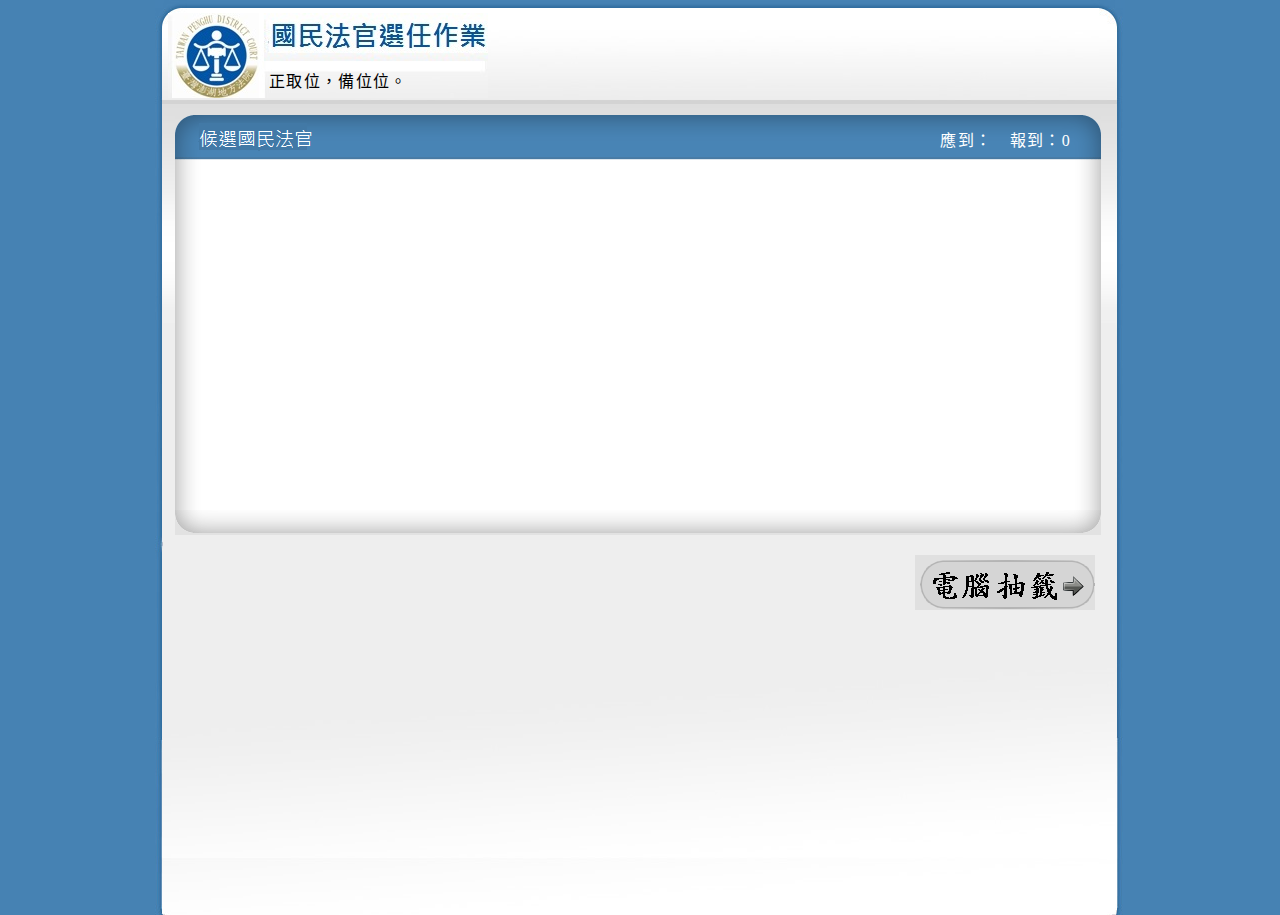
<file: index.htm>
﻿<!DOCTYPE html>
<html lang="zh-TW">
  <head>
    <meta charset="utf-8" />
    <title>國民法官選任作業</title>
    <script type="text/javascript" src="jQuery1.11.1.js"></script>
    <link href="css/reset.css" rel="stylesheet" type="text/css" />
    <link href="css/index.css" rel="stylesheet" type="text/css" />
    <script type="text/javascript">
      function MM_swapImgRestore() {
        //v3.0
        var i,
          x,
          a = document.MM_sr;
        for (i = 0; a && i < a.length && (x = a[i]) && x.oSrc; i++)
          x.src = x.oSrc;
      }
      function MM_preloadImages() {
        //v3.0
        var d = document;
        if (d.images) {
          if (!d.MM_p) d.MM_p = new Array();
          var i,
            j = d.MM_p.length,
            a = MM_preloadImages.arguments;
          for (i = 0; i < a.length; i++)
            if (a[i].indexOf("#") != 0) {
              d.MM_p[j] = new Image();
              d.MM_p[j++].src = a[i];
            }
        }
      }
      function MM_findObj(n, d) {
        //v4.01
        var p, i, x;
        if (!d) d = document;
        if ((p = n.indexOf("?")) > 0 && parent.frames.length) {
          d = parent.frames[n.substring(p + 1)].document;
          n = n.substring(0, p);
        }
        if (!(x = d[n]) && d.all) x = d.all[n];
        for (i = 0; !x && i < d.forms.length; i++) x = d.forms[i][n];
        for (i = 0; !x && d.layers && i < d.layers.length; i++)
          x = MM_findObj(n, d.layers[i].document);
        if (!x && d.getElementById) x = d.getElementById(n);
        return x;
      }
      function MM_swapImage() {
        //v3.0
        var i,
          j = 0,
          x,
          a = MM_swapImage.arguments;
        document.MM_sr = new Array();
        for (i = 0; i < a.length - 2; i += 3)
          if ((x = MM_findObj(a[i])) != null) {
            document.MM_sr[j++] = x;
            if (!x.oSrc) x.oSrc = x.src;
            x.src = a[i + 2];
          }
      }
    </script>
  </head>
  <body onload="getCookies()">
    <div id="main">
      <div id="header">
        <div class="logo">國民法官選任作業</div>
        <div class="total-people">
          正取<span id="select1"></span>位，備位<span id="select2"></span
          >位<span id="shadow1"></span><span id="shadow2"></span>。
        </div>
      </div>
      <div id="Container">
        <!--候選國民法官-->
        <div id="Area1">
          <div class="count">
            應到：<span id="field"></span>　報到：<span id="arrived"></span>
          </div>
          <ul id="UL1"></ul>
        </div>
        <div class="btn" id="stage">
          <a
            href="result.htm"
            onclick="return checkTrans()"
            onmouseout="MM_swapImgRestore()"
            onmouseover="MM_swapImage('Image21','','images/btn_next2.png',1)"
          >
            <img
              src="images/btn_next1.png"
              alt="電腦抽籤"
              name="Image21"
              width="180"
              height="55"
              border="0"
              id="Image21"
            />
          </a>
        </div>
      </div>
    </div>
    <div id="clear"></div>
  </body>
</html>
<script type="text/javascript">
  var N, arr, s, li, index, num, name;
  var InterrogaNum; //抽選個別訊問人數
  var QualifyNum, WaitingNum; //正取及備位人數
  var Shadow1Num, Shadow2Num; //第一影子團及第二影子團人數
  var SelectNm; //選任身分
  var field = 0; //應報到人數
  var arriveNum = 0; //已報到人數
  var pickNum = 0; //抽選人數
  var width = 0; //AREA1球寬度
  var size = 200; //AREA1字大小
  var ckCnt = []; //W白B藍K黑

  document.oncontextmenu = function () {
    return false;
  };
  //跑出所需人數
  function getCookies() {
    arr = document.cookie.match(
      new RegExp("(^| )" + "select0" + "=([^;]*)(;|$)")
    ); //抽選個別訊問人數
    if (arr != null) {
      InterrogaNum = arr[2];
    }

    arr = document.cookie.match(
      new RegExp("(^| )" + "select1" + "=([^;]*)(;|$)")
    ); //正取人數
    if (arr != null) {
      QualifyNum = arr[2];
      document.getElementById("select1").innerHTML = QualifyNum;
    }

    arr = document.cookie.match(
      new RegExp("(^| )" + "select2" + "=([^;]*)(;|$)")
    ); //備位人數
    if (arr != null) {
      WaitingNum = arr[2];
      document.getElementById("select2").innerHTML = WaitingNum;
    }

    arr = document.cookie.match(
      new RegExp("(^| )" + "shadow1" + "=([^;]*)(;|$)")
    ); //第一影子團人數
    if (arr != null) {
      Shadow1Num = parseInt(arr[2]);
      if (Shadow1Num > 0) {
        document.getElementById("shadow1").innerHTML =
          "，影子團成員" + Shadow1Num + "位";
      }
    }

    arr = document.cookie.match(
      new RegExp("(^| )" + "shadow2" + "=([^;]*)(;|$)")
    ); //第二影子團人數
    if (arr != null) {
      Shadow2Num = parseInt(arr[2]);
      if (Shadow2Num > 0) {
        document.getElementById("shadow1").innerHTML =
          "，第一影子團" + Shadow1Num + "位";
        document.getElementById("shadow2").innerHTML =
          "，第二影子團" + Shadow2Num + "位";
      }
    }

    arr = document.cookie.match(
      new RegExp("(^| )" + "field" + "=([^;]*)(;|$)")
    ); //應到人數
    if (arr != null) {
      field = arr[2];
      if (field < 10) field = "0" + field;
      document.getElementById("field").innerHTML = field;
    }

    var arrived = "";
    arr = document.cookie.match(new RegExp("(^| )" + "B" + "=([^;]*)(;|$)")); //報到人數
    if (arr != null) {
      arrived = arr[2];
    }
    var arrSelect = arrived.split(",");

    document.getElementById("arrived").innerHTML = "00";
    //設定報到球寬度及字大小
    if (0 < field && field < 24) {
      width = 102;
      size = 250;
    } else if (25 < field && field < 31) {
      width = 89;
      size = 250;
    } else if (30 < field && field < 41) {
      width = 82;
      size = 250;
    } else if (40 < field && field < 61) width = 68;
    else {
      size = 200;
      width = 63;
    }

    /* 記住選過的號碼   */
    for (var i = 0; i < field; i++) {
      s = document.getElementById("UL1");
      li = document.createElement("li");
      s.appendChild(li);
      j = i + 1;
      if ($.inArray(i.toString(), arrSelect) == -1) {
        ckCnt[i] = "W";
        li.innerHTML =
          "<div class='white'>" +
          j +
          "</div><img src='images/balls/white.png' width='" +
          width +
          "'/>";
      } else {
        ckCnt[i] = "B";
        arriveNum++;
        li.innerHTML =
          "<div class='blue'>" +
          j +
          "</div><img src='images/balls/blue.png' width='" +
          width +
          "'/>";
      }
      li.id = i;
    }

    /* 不記住選過的號碼   */
    /*
  for (var i = 0; i < field; i++) {
            s = document.getElementById('UL1');
            li = document.createElement("li");
            ckCnt[i] = "W";
            s.appendChild(li);
            j = i + 1;
            li.innerHTML = "<div class='white'>" + j + "</div><img src='images/balls/white.png' width='" + width + "'/>";
            li.id = i;
        }
  */

    document.getElementById("arrived").innerHTML = arriveNum;
    $("#Area1 ul li div").css("font-size", size + "%");
    $("#Area1 ul li div").css("width", width + "px");
    $("#Area1 ul li div").css("height", width + "px");
    $("#Area1 ul li div").css("line-height", width + "px");
    AllNum = QualifyNum + parseInt(WaitingNum);
  }
  //報到階段
  $("#Area1").delegate("li", "click", function () {
    N = $(this).attr("id");
    index = parseInt(N) + 1;
    if (ckCnt[N] == "B") {
      $("#" + N).html(
        "<div class='white'>" +
          index +
          "</div><img src='images/balls/white.png' width='" +
          width +
          "'/>"
      );
      arriveNum--;
      document.getElementById("arrived").innerHTML = arriveNum;
      ckCnt[N] = "W";
    } else {
      $("#" + N).html(
        "<div>" +
          index +
          "</div><img src='images/balls/blue.png' width='" +
          width +
          "'/>"
      );
      arriveNum++;
      document.getElementById("arrived").innerHTML = arriveNum;
      ckCnt[N] = "B";
    }
    $("#Area1 ul li div").css("font-size", size + "%");
    $("#Area1 ul li div").css("width", width + "px");
    $("#Area1 ul li div").css("height", width + "px");
    $("#Area1 ul li div").css("line-height", width + "px");
  });
  function checkTrans() {
    pickNum =
      parseInt(InterrogaNum) + parseInt(Shadow1Num) + parseInt(Shadow2Num);
    //pickNum = prompt("抽選人數？", pickNum.toString());
    if (arriveNum) {
      //if (pickNum > arriveNum) {
      //alert("報到人數不足!!");
      //return false;
      //}
      //正取+備取人數
      var num = parseInt(QualifyNum) + parseInt(WaitingNum);
      //報到人數小於正取+備取人數
      if (arriveNum < num) {
        alert("報到人數不足!!");
        return false;
      }
      document.cookie = "pick" + "=" + arriveNum;
      setCookies();
      return true;
    } else return false;
  }
  function setCookies() {
    var cnt = 0;
    var arrSelect = [];
    var arrived = "";
    for (var i = 0; i < field; i++) {
      //跑迴圈找已報到
      if (ckCnt[i] == "B") arrived += i + ",";
    }
    arrived = arrived.substr(0, arrived.length - 1);
    now = new Date();
    now.setTime(now.getTime() + 1 * 24 * 60 * 60 * 1000);
    expires = "; expires=" + now.toGMTString();
    document.cookie = "B=" + arrived + expires + "; path=/";
  }
</script>
</file>
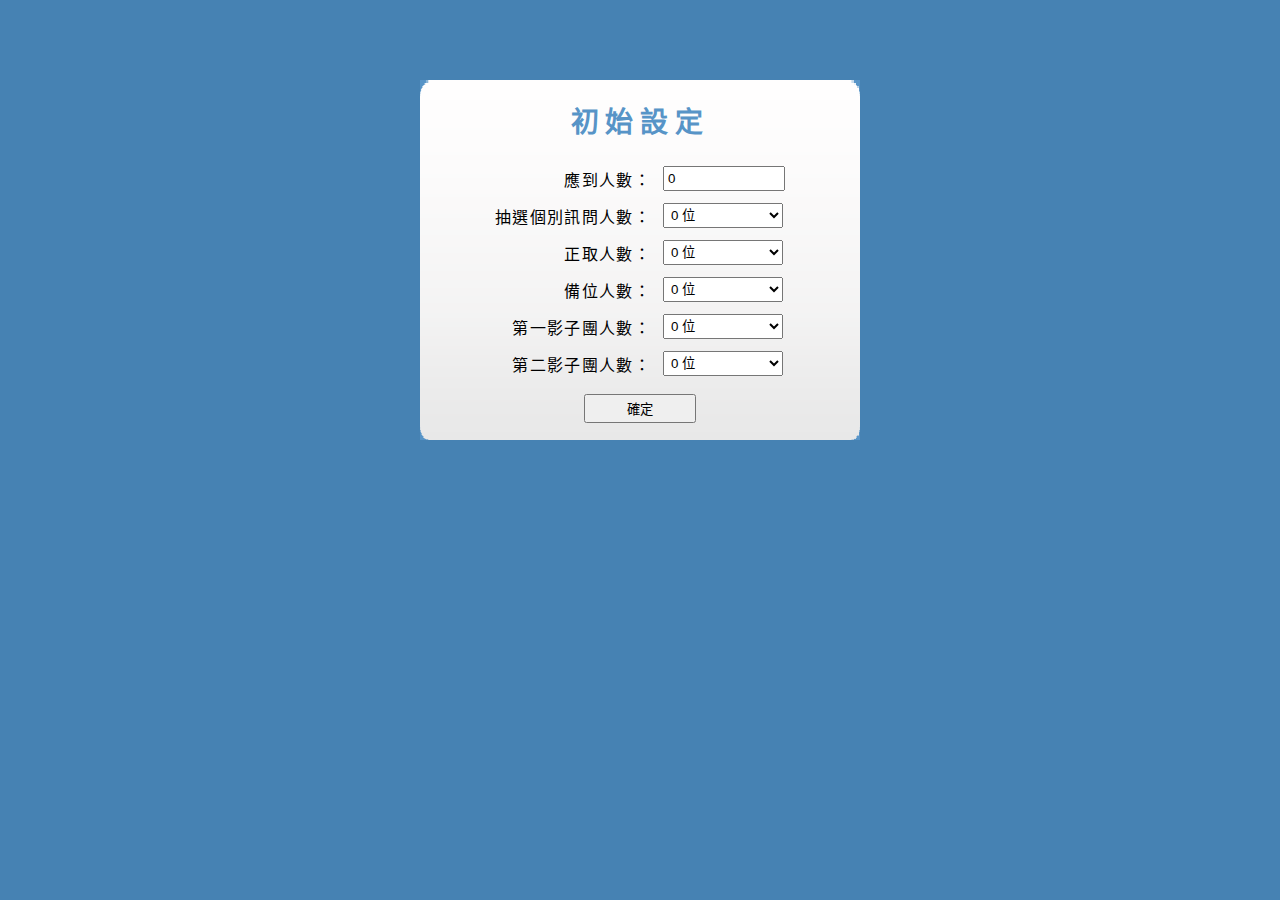
<file: default.htm>
﻿<!DOCTYPE html>
<html lang="zh-TW">
  <head>
    <meta charset="utf-8" />
    <title>初始設定</title>
    <link href="css/reset.css" rel="stylesheet" type="text/css" />
    <link href="css/index.css" rel="stylesheet" type="text/css" />
    <script type="text/javascript">
      function MM_goToURL() {
        //WriteToCookie();
        document.cookie =
          "field" + "=" + document.getElementById("textfield").value;
        document.cookie =
          "select0" + "=" + document.getElementById("select0").value;
        document.cookie =
          "select1" + "=" + document.getElementById("select1").value;
        document.cookie =
          "select2" + "=" + document.getElementById("select2").value;
        document.cookie =
          "shadow1" + "=" + document.getElementById("shadow1").value;
        document.cookie =
          "shadow2" + "=" + document.getElementById("shadow2").value;
        var i,
          args = MM_goToURL.arguments;
        document.MM_returnValue = false;
        for (i = 0; i < args.length - 1; i += 2)
          eval(args[i] + ".location='" + args[i + 1] + "'");
      }
      function delCookies() {
        var keys = document.cookie.match(/[^ =;]+(?=\=)/g);
        if (keys) {
          for (var i = keys.length; i--; )
            document.cookie =
              keys[i] + "=0;expires=" + new Date(0).toUTCString();
        }
      }
    </script>
  </head>

  <body onload="delCookies()">
    <div id="login">
      <table class="tabLogin">
        <caption>
          初始設定
        </caption>
        <tr>
          <td align="right">應到人數：</td>
          <td>
            <input name="textfield" type="text" id="textfield" value="0" />
          </td>
        </tr>
        <tr>
          <td align="right">抽選個別訊問人數：</td>
          <td>
            <select name="select0" id="select0">
              <option value="0">0 位</option>
              <option value="1">1 位</option>
              <option value="2">2 位</option>
              <option value="3">3 位</option>
              <option value="4">4 位</option>
              <option value="5">5 位</option>
              <option value="6">6 位</option>
              <option value="7">7 位</option>
              <option value="8">8 位</option>
              <option value="9">9 位</option>
              <option value="10">10 位</option>
              <option value="11">11 位</option>
              <option value="12">12 位</option>
              <option value="13">13 位</option>
              <option value="14">14 位</option>
              <option value="15">15 位</option>
              <option value="16">16 位</option>
              <option value="17">17 位</option>
              <option value="18">18 位</option>
              <option value="19">19 位</option>
              <option value="20">20 位</option>
            </select>
          </td>
        </tr>
        <tr>
          <td align="right">正取人數：</td>
          <td>
            <select name="select1" id="select1">
              <option value="0">0 位</option>
              <option value="1">1 位</option>
              <option value="2">2 位</option>
              <option value="3">3 位</option>
              <option value="4">4 位</option>
              <option value="5">5 位</option>
              <option value="6">6 位</option>
              <option value="7">7 位</option>
              <option value="8">8 位</option>
              <option value="9">9 位</option>
            </select>
          </td>
        </tr>
        <tr>
          <td align="right">備位人數：</td>
          <td>
            <select name="select2" id="select2">
              <option value="0">0 位</option>
              <option value="1">1 位</option>
              <option value="2">2 位</option>
              <option value="3">3 位</option>
              <option value="4">4 位</option>
            </select>
          </td>
        </tr>
        <tr>
          <td align="right">第一影子團人數：</td>
          <td>
            <select name="shadow1" id="shadow1">
              <option value="0">0 位</option>
              <option value="1">1 位</option>
              <option value="2">2 位</option>
              <option value="3">3 位</option>
              <option value="4">4 位</option>
              <option value="5">5 位</option>
              <option value="6">6 位</option>
              <option value="7">7 位</option>
              <option value="8">8 位</option>
              <option value="9">9 位</option>
            </select>
          </td>
        </tr>
        <tr>
          <td align="right">第二影子團人數：</td>
          <td>
            <select name="shadow2" id="shadow2">
              <option value="0">0 位</option>
              <option value="1">1 位</option>
              <option value="2">2 位</option>
              <option value="3">3 位</option>
              <option value="4">4 位</option>
              <option value="5">5 位</option>
              <option value="6">6 位</option>
              <option value="7">7 位</option>
              <option value="8">8 位</option>
              <option value="9">9 位</option>
            </select>
          </td>
        </tr>
        <tr>
          <td height="40" colspan="2" align="center">
            <input
              name="button"
              type="submit"
              id="button"
              onclick="MM_goToURL('parent','index.htm');return document.MM_returnValue"
              value="確定"
            />
          </td>
        </tr>
      </table>
    </div>
    <div id="clear"></div>
  </body>
</html>
</file>
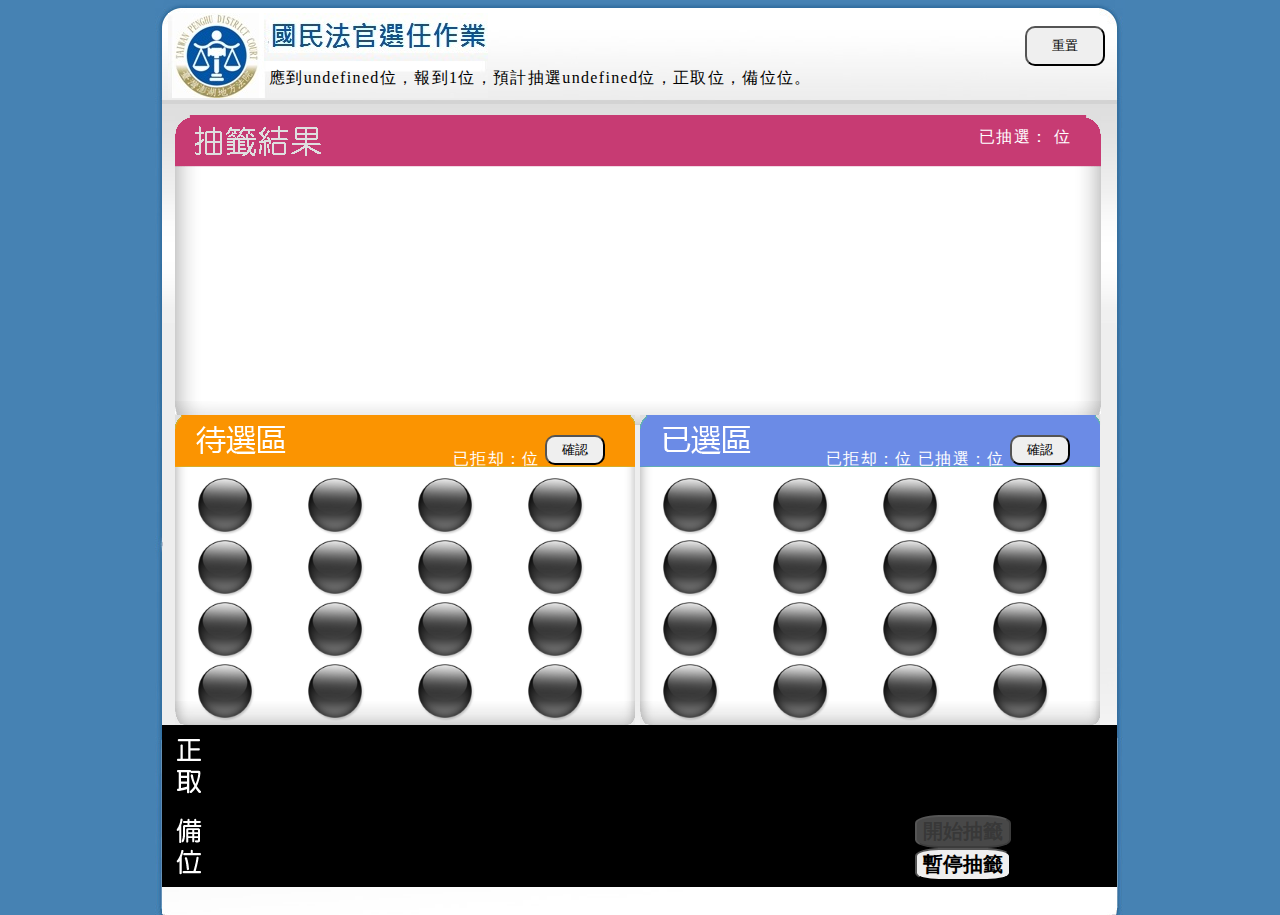
<file: result.htm>
﻿<!DOCTYPE html>
<html lang="zh">
  <head>
    <meta charset="utf-8" />
    <title>國民法官選任作業</title>
    <link href="css/reset.css" rel="stylesheet" type="text/css" />
    <link href="css/index.css" rel="stylesheet" type="text/css" />
    <script src="jQuery1.11.1.js"></script>

    <script>
      $(function () {
        $(
          '<audio id="sndEffect"><source src="sound.wav" type="audio/wav"></audio>'
        ).appendTo("body");
        //  $('<audio id="sndEffect"><source src="sound.mp3" type="audio/mp3"></audio>').appendTo('body');
      });
    </script>
  </head>
  <!-- <body onload="getCookies();ranNum();"> 配合增加抽籤第2輪按鈕 - 1070405-->
  <body onload="getCookies();startTimer(true);">
    <div id="main">
      <div id="header">
        <div class="logo">國民法官選任作業</div>
        <div class="total-people" id="people">
          應到<span id="field1"></span>位，報到<span id="arrive1"></span
          >位，預計抽選<span id="pick1"></span>位，正取<span id="select1"></span
          >位，備位<span id="select2"></span>位<span id="shadow1"></span
          ><span id="shadow2"></span>。
        </div>
        <input type="button" id="reset" value="重置" onclick="reset()" />
        <div class="total-caption" id="caption"></div>
      </div>
      <div id="Container">
        <!--待選任之候選國民法官-->
        <div id="Area2">
          <div class="count2">
            <span id="selected">已抽選：</span><span id="arrived"></span>位
          </div>
          <ul id="UL2"></ul>
        </div>
        <div id="Area3">
          <div class="Area31" id="Area31" width="50%">
            <div class="count3">
              <span>已拒却：</span><span id="rejected31"></span>位
              <span
                ><button
                  id="resetArea31"
                  type="button"
                  onclick="resetArea31()"
                  style="
                    position: relative;
                    top: -10px;
                    width: 60px;
                    height: 30px;
                    border-radius: 10px;
                  "
                >
                  確認
                </button></span
              >
            </div>
            <ul id="UL31"></ul>
          </div>
          <div class="Area32" id="Area32" width="50%">
            <div class="count3">
              <span>已拒却：</span><span id="rejected32"></span>位
              <span>已抽選：</span><span id="select32"></span>位
              <span
                ><button
                  id="resetArea32"
                  type="button"
                  onclick="resetArea32()"
                  style="
                    position: relative;
                    top: -10px;
                    width: 60px;
                    height: 30px;
                    border-radius: 10px;
                  "
                >
                  確認
                </button></span
              >
            </div>
            <ul id="UL32"></ul>
          </div>
        </div>
        <!--正取-->
        <div class="Result1" id="Qualify">
          <ul id="ulQualify">
            <li class="txt">正取</li>
          </ul>
        </div>
        <!--備位-->
        <div class="Result2" id="Waiting">
          <ul id="ulWaiting">
            <li class="txt">備位</li>
          </ul>
        </div>

        <!--增加抽籤第2輪按鈕 - 1070405 -->
        <div class="btn" id="bindTimer">
          <button
            id="btnStart"
            type="button"
            onclick="startTimer(true)"
            style="border-radius: 25%"
          >
            <h2>開始抽籤</h2>
          </button>
          <button
            id="btnStop"
            type="button"
            onclick="stopTimer(true)"
            disabled="true"
            style="border-radius: 25%"
          >
            <h2>暫停抽籤</h2>
          </button>
          <!--增加"不足加抽"按鈕，但初使不讓它顯示 -->
          <button
            id="btnMore"
            type="button"
            onclick="enableMoreTimer(true)"
            style="display: none; border-radius: 25%"
          >
            <h2>不足加抽</h2>
          </button>
        </div>
      </div>
    </div>
    <div id="clear"></div>
  </body>
</html>

<script>
  var InterrogaNum; //抽選個別訊問人數
  var QualifyNum, WaitingNum; //正取及備位人數
  var Shadow1Num, Shadow2Num; //第一影子團及第二影子團人數
  var AllNum,
    field,
    pick,
    W = 0,
    Q = 0,
    id,
    sort = 0,
    WS = 0;
  var allOK = [];
  var wsOK = [];
  var csOK = [];
  var arrSelect = []; //會變動，每一次抽籤時，報到人名單中尚未被抽出來的名單，即可抽籤名單陣列
  var arrTemp = [];
  var arrRand = [];
  var lots = []; //被抽到，即中獎的名單
  var ckCnt = []; //W白B藍P正取Y備位
  var deny31 = []; //拒却人數
  var deny32 = []; //拒却人數
  var width = 0,
    size = 200;
  var counter = 0; //正在抽選第幾人
  // var tm1 =  new Date().getTime();  //配合增加抽籤第2輪按鈕 - 1070405
  var tm1 = 0; //配合增加抽籤第2輪按鈕 - 1070405
  var cnt = 0; //抽籤要抽出的人數
  var arrLen; //報到人數
  var selStr = "|";
  var ball, item, timer;
  var go = false; //配合增加抽籤第2輪按鈕 - 1070405，控制進行抽籤
  var maxNum = 0; // 最多可抽人數，maxNum = (arrLen > 24)?24:arrLen;
  var extra = 4; //2次抽籤時，多增加個詢4位候選名額
  var denyNum = 0; //拒卻人數
  //var initialShadow2 = 0; //第2次或以上每次加抽時，存放Shadow2Num的初始值

  //取消mouse右鍵
  document.oncontextmenu = function () {
    return false;
  };

  function getCookies() {
    //抽選個別訊問人數
    var arr = document.cookie.match(
      new RegExp("(^| )" + "select0" + "=([^;]*)(;|$)")
    );
    if (arr != null) {
      InterrogaNum = parseInt(arr[2]);
    }
    console.log("抽選個別訊問人數:" + InterrogaNum);
    //正取人數
    arr = document.cookie.match(
      new RegExp("(^| )" + "select1" + "=([^;]*)(;|$)")
    );
    if (arr != null) {
      QualifyNum = parseInt(arr[2]);
      document.getElementById("select1").innerHTML = QualifyNum;
    }
    console.log("正取人數:" + QualifyNum);
    //備位人數
    arr = document.cookie.match(
      new RegExp("(^| )" + "select2" + "=([^;]*)(;|$)")
    );
    if (arr != null) {
      WaitingNum = parseInt(arr[2]);
      document.getElementById("select2").innerHTML = WaitingNum;
    }
    console.log("備位人數:" + WaitingNum);
    //第一影子團人數
    arr = document.cookie.match(
      new RegExp("(^| )" + "shadow1" + "=([^;]*)(;|$)")
    );
    if (arr != null) {
      Shadow1Num = parseInt(arr[2]);
      /* 將第一影子團人數改為增加2次抽籤1批候選人數
        if (Shadow1Num>0) {
            document.getElementById("shadow1").innerHTML = "，影子團成員" + Shadow1Num + "位";
        }
        */
    }
    console.log("第一影子團人數:" + Shadow1Num);
    //第二影子團人數
    arr = document.cookie.match(
      new RegExp("(^| )" + "shadow2" + "=([^;]*)(;|$)")
    );
    if (arr != null) {
      Shadow2Num = parseInt(arr[2]);
      /* 將第二影子團人數改為增加2次抽籤1批候選人數
        if (Shadow2Num>0) {
          document.getElementById("shadow2").innerHTML = "，第二影子團" + Shadow2Num + "位";
        }
        */
    }
    console.log("第二影子團人數:" + Shadow2Num);
    if (!Shadow1Num && !Shadow2Num) {
      document.getElementById("caption").style.backgroundImage =
        "url('images/caption0.png')";
    } else if (!Shadow2Num) {
      document.getElementById("caption").style.backgroundImage =
        "url('images/caption1.png')";
    } else {
      document.getElementById("caption").style.backgroundImage =
        "url('images/caption.png')";
    }

    arr = document.cookie.match(new RegExp("(^| )" + "pick" + "=([^;]*)(;|$)"));
    if (arr != null) {
      pick = arr[2]; //要抽選的人數(含國民法官、影子團1及影子團2)
    }
    console.log("要抽選的人數:" + pick);
    arr = document.cookie.match(
      new RegExp("(^| )" + "field" + "=([^;]*)(;|$)")
    );
    if (arr != null) {
      field = arr[2];
    }
    console.log("field:" + field);
    //正取人數+備位人數
    AllNum = QualifyNum + WaitingNum;
    //for (i = 0; i < AllNum; i++) {
    //allOK[i] = 0;
    //}
    for (i = 0; i < 16; i++) {
      wsOK[i] = 0;
    }
    var arrived = "";
    arr = document.cookie.match(new RegExp("(^| )" + "B" + "=([^;]*)(;|$)"));
    if (arr != null) {
      arrived = arr[2];
    }
    //arrSelect為可抽籤名單陣列，剛開始為報到名單，接著每一次抽籤會變動，即每一次抽籤時，報到人名單中尚未被抽出來的名單待會會變動，即每一次抽籤時，報到人名單中尚未被抽出來的名單
    arrSelect = arrived.split(",");

    cnt = pick; //總共要抽出來的中獎人數
    //document.getElementById("arrived").innerHTML = pick;

    if (0 < cnt && cnt < 25) width = 80;
    else if (20 < cnt && cnt < 34) width = 75;
    else {
      width = 50;
      size = 180;
    }

    //亂數排列 - arrRand目的: 替候選結果區的球，產生亂數的初始號碼(index)
    arrLen = arrSelect.length;
    var i = 0;
    while (arrRand.length < cnt) {
      var choice = Math.round(Math.random() * (arrLen - 1));
      //if ($.inArray(choice,arrRand)==-1) arrRand[i++] = choice;
      arrRand[i++] = "";
    }

    //將抽出index加至新陣列 - lots作為存放候選結果區的球的最終中獎號碼
    for (i = 0; i < arrRand.length; i++)
      lots[lots.length] = arrSelect[arrRand[i]];
    for (i = 0; i < cnt; i++) {
      index = parseInt(lots[i]) + 1;
      s = document.getElementById("UL2");
      li = document.createElement("li");
      s.appendChild(li);
      if (i < InterrogaNum) ball = "yellow.png";
      //顯示候選結果區的球
      else if (i >= InterrogaNum && i < InterrogaNum + Shadow1Num)
        ball = "red.png";
      //顯示影子團1候選球
      else ball = "green.png"; //顯示影子團2候選球
      //配合增加抽籤第2輪按鈕 - 1070405 (尚未抽籤時，不要在抽籤結果區show號碼)
      // li.innerHTML = "<div class='no'>"+(parseInt(i)+1)+"</div><div class='ball'><div class='ball'>" + index + "</div></div><img src='images/balls/" + ball + "' width='" + width + "'/>";
      li.innerHTML =
        "<div class='no'>" +
        (parseInt(i) + 1) +
        "</div><div class='ball'><div class='ball'>" +
        "" +
        "</div></div><img src='images/balls/" +
        ball +
        "' width='" +
        width +
        "'/>";
      li.id = lots[i];
      li.name = parseInt(i) + 1;
      ckCnt[lots[i]] = "B";

      //每4個球添加1條分隔線，因為每4個人一批進行詢問
      //if (i % 8 == 3 && i + 1 < cnt)
      //li.insertAdjacentHTML(
      //"beforeend",
      //'<span><img src="images/separator.png" width="50%"></span>'
      //);
    }

    $("#Area2 ul li div.ball").css("font-size", size + "%");
    $("#Area2 ul li div.ball").css("width", width + "px");
    $("#Area2 ul li div.ball").css("height", width + "px");
    $("#Area2 ul li div.ball").css("line-height", width + "px");

    //處理待選區，顯示空白球
    s = document.getElementById("UL31");
    for (i = 0; i < 16; i++) {
      li = document.createElement("li");
      li.innerHTML =
        "<div></div><img src='images/balls/black.png' width='60' />";
      s.appendChild(li);
      li.id = "ws" + i;
    }

    //處理已選區，顯示空白球
    s = document.getElementById("UL32");
    for (i = 0; i < 16; i++) {
      li = document.createElement("li");
      li.innerHTML =
        "<div></div><img src='images/balls/black.png' width='60' />";
      s.appendChild(li);
      li.id = "cs" + i;
    }

    //處理正取區，顯示空白球
    for (i = 0; i < QualifyNum; i++) {
      s = document.getElementById("ulQualify");
      li = document.createElement("li");
      li.innerHTML =
        "<div></div><img src='images/balls/black.png' width='80' />";
      s.appendChild(li);
      li.id = "s" + i;
    }

    //處理備位區，顯示空白球
    var font; //在備位區加註解文字用
    for (i = 0; i < WaitingNum; i++) {
      font = WaitingSort(i); //在備位區加註解文字
      s = document.getElementById("ulWaiting");
      li = document.createElement("li");
      li.innerHTML =
        "<div></div><img src='images/balls/black.png' width='80' /><span>" +
        font +
        "</span>";
      s.appendChild(li);
      li.id = "w" + i;
    }

    //抽選人數
    document.getElementById("pick1").innerHTML = pick;
    //應到人數
    document.getElementById("field1").innerHTML = field;
    //報到人數
    document.getElementById("arrive1").innerHTML = arrLen;

    // 最多可抽人數 = min(arrLen, 24)
    maxNum = arrLen > 24 ? 24 : arrLen;

    // 程式剛開始，在結果區顯示已抽顯人數為空白
    document.getElementById("arrived").innerHTML = " "; // 在結果區顯示已抽顯人數為空白
  }

  function ranNum() {
    if (!go) {
      //配合增加抽籤第2輪按鈕 - 1070405
      $("#Area2 ul li div.ball").eq(counter).html(""); //標籤清空 -- 1070407
      return; //Do Nothing -- 1070405
    }
    if (!tm1) tm1 = new Date().getTime(); //配合增加抽籤第2輪按鈕 - 1070405
    var tm2 = new Date().getTime();
    tm = (tm2 - tm1) / 1000;
    startIdx = parseInt(Math.random() * (arrLen - counter));

    //修改為只顯示正在抽籤的號碼，不顯示所有的	-- 1070407
    i = 0;
    //for (i = 0; i < arrLen; i++) {
    key = startIdx + i;
    key = key < arrLen ? key : key - arrLen;
    number = parseInt(arrSelect[key]) + 1;
    $("#Area2 ul li div.ball")
      .eq(counter + i)
      .html(number);
    //}

    if (tm < 3)
      //抽1支籤的秒數
      timer = setTimeout(ranNum, 50);
    else {
      if (counter == cnt) {
        finishWork(true, "完成抽籤"); //抽籤結束，使按鈕失去作用 -- 1070415
        clearTimeout(timer);
      } else {
        tm1 = new Date().getTime();
        item = parseInt($("#Area2 ul li div.ball").eq(counter).html()) - 1;

        if (counter < InterrogaNum) {
          // $("#Area2 ul li div.ball").eq(counter).css("color", "DarkSlateGray");
          $("#Area2 ul li div.ball").eq(counter).css("color", "blue");
        } else if (
          counter >= InterrogaNum &&
          counter < InterrogaNum + Shadow1Num
        )
          $("#Area2 ul li div.ball").eq(counter).css("color", "Midnightblue");
        else $("#Area2 ul li div.ball").eq(counter).css("color", "Indigo");

        $("#Area2 ul li div.ball").eq(counter).css("font-weight", "bold");

        arrSelect.splice($.inArray(item.toString(), arrSelect), 1); //每一次抽籤後，更新可抽籤名單arrSelect
        lots[counter] = item;
        ckCnt[lots[counter]] = "B";
        $("#Area2 ul li").eq(counter).attr("id", lots[counter]);
        // 播放聲音 - Dong
        if (sndEffect["play"]) $("#sndEffect")[0].play();

        // 增加語音播放號碼功能 -- 1070405
        playSpeech(lots[counter] + 1);

        counter++;

        // 更新上頭狀態區
        displayPeople();

        if (counter == cnt) {
          finishWork(true, "完成抽籤"); //抽籤結束，使按鈕 立刻 失去作用 -- 1070417
          clearTimeout(timer);
        } else {
          timer = setTimeout(ranNum, 50);
        }
      }
    }
  }

  // 選取訊問號碼
  $("#Area2").delegate("li", "click", function () {
    var hasSeparator = false; //用來存放該球是有分隔線(每列第4球有分隔線)
    console.log("allOK:" + allOK);
    if (getLength(allOK) > 0) {
      alert("選任已結束");
      return false;
    }
    if (getLength(wsOK) === 16) {
      alert("待選人數已滿");
      return false;
    }
    if (getLength(csOK) + getLength(wsOK) >= 16) alert("已選人數已滿");
    //if (QualifyNum == Q && WaitingNum == W) alert("選任人數已滿");
    else {
      sort = $(this).prop("name"); // sort為新編號(抽到籤的新編號)
      N = $(this).attr("id");
      index = parseInt(N) + 1; // index為舊編號(報到前編號)
      if (isNaN(index)) return; //如果還沒抽籤，就不能選取
      if (
        $(this)
          .html()
          .search(/ball_mask/i) != -1
      )
        return; //如果被拒卻，就不能選取
      if (ckCnt[N] == "W") {
        //存放此球是否有分隔線的狀態
        if (
          $(this)
            .html()
            .search(/separator/i) != -1
        )
          hasSeparator = true;

        $("#" + N).html(
          "<div class='no'>" +
            sort +
            "</div><div class='ball'>" +
            index +
            "</div><img src='images/balls/pink.png' width='" +
            width +
            "'/>"
        );
        ckCnt[N] = "B";
      } else if (ckCnt[N] == "B") {
        //if (Q < QualifyNum) {
        if (WS < 16) {
          //存放此球是否有分隔線的狀態
          if (
            $(this)
              .html()
              .search(/separator/i) != -1
          )
            hasSeparator = true;
          $("#" + N).html(
            "<div class='no'>" +
              sort +
              "</div><div class='ball'>" +
              index +
              "</div><img src='images/balls/blue.png' width='" +
              width +
              "'/>"
          );
          ckCnt[N] = "P";
          wsOK[WS] = index;
          $("#ws" + WS).html(
            "<div>" +
              index +
              "</div><img src='images/balls/blue.png' width='60'/>"
          );
          WS++;
        }
        //else if (W < WaitingNum) {
        //存放此球是否有分隔線的狀態
        //if (
        //$(this)
        //.html()
        //.search(/separator/i) != -1
        //)
        //hasSeparator = true;
        //$("#" + N).html(
        //"<div class='no'>" +
        //sort +
        //"</div><div class='ball'>" +
        //index +
        //"</div><img src='images/balls/pink.png' width='" +
        //width +
        //"'/>"
        //);
        //ckCnt[N] = "Y";
        //wsOK[QualifyNum + W] = index;
        //font = WaitingSort(W);
        //$("#w" + W).html(
        //"<div>" +
        //index +
        //"</div><img src='images/balls/pink.png' width='80'/><span>" +
        //font +
        //"</span>"
        //);
        //W++;
        //}
      }
      $("#Area2 ul li div.ball").css("font-size", size + "%");
      $("#Area2 ul li div.ball").css("width", width + "px");
      $("#Area2 ul li div.ball").css("height", width + "px");
      $("#Area2 ul li div.ball").css("line-height", width + "px");

      //若此球有分隔線，要補回
      if (hasSeparator)
        $("#" + N).append(
          '<span><img src="images/separator.png" width="160"></span>'
        );
      console.log("wsOK:" + wsOK);
      displayPeople();
    }
  });

  /*
    //改變號碼顏色 - right button of button mouse
    $("#UL2").delegate('li', 'mousedown', function (event) {
      if (event.button == 2) {
        if (QualifyNum == Q && WaitingNum == W)
            alert("選任人數已滿");
        else {
          sort = $(this).prop("name");
          N = $(this).attr("id");
          index = parseInt(N) + 1;

          if (isNaN(index)) return; //如果還沒抽籤，就不能改變號碼顏色

          if (ckCnt[N] == "B") {
            $("#" + N).html("<div class='no'>" + sort + "</div><div class='ball'><div class='white'>" + index + "</div></div><img src='images/balls/yellow.png' width='" + width + "'/>");
            // $("#Area2 ul li div.white").css("font-weight", "bold");
            // $("#Area2 ul li div.white").css("color", "blue");
            $("#Area2 ul li div.white").css("font-weight", "normal");
            $("#Area2 ul li div.white").css("color", "DarkSlateGray");
            $("#Area2 ul li div.white").css("width", width + "px");
            $("#Area2 ul li div.white").css("height", width + "px");
            $("#Area2 ul li div.white").css("line-height", width + "px");
          }
        }
      }
    });
  */

  // 拒卻 - right button of button mouse
  $("#UL2").delegate("li", "mousedown", function (event) {
    var hasSeparator = false; //用來存放該球是有分隔線(每列第4球有分隔線)
    if (event.button == 2) {
      sort = $(this).prop("name"); // sort為新編號
      N = $(this).attr("id");
      index = parseInt(N) + 1; // index為舊編號

      if (isNaN(index)) return; //如果還沒抽籤，就不能拒卻

      if (ckCnt[N] == "B") {
        //存放此球是否有分隔線的狀態
        if (
          $(this)
            .html()
            .search(/separator/i) != -1
        )
          hasSeparator = true;

        // toggle 置換圖片
        if (
          $(this)
            .html()
            .search(/ball_mask/i) == -1
        ) {
          // 置換圖片
          $("#" + N).html(
            "<div class='no'>" +
              sort +
              "</div><div class='ball'><div class='white'>" +
              index +
              "</div></div><img src='images/balls/ball_mask.png' width='" +
              width +
              "'/>"
          );
          // $("#Area2 ul li div.white").css("font-weight", "bold");
          // $("#Area2 ul li div.white").css("color", "blue");
          /*
            $("#Area2 ul li div.white").css("font-weight", "normal");
            $("#Area2 ul li div.white").css("color", "DarkSlateGray");
            $("#Area2 ul li div.white").css("width", width + "px");
            $("#Area2 ul li div.white").css("height", width + "px");
            $("#Area2 ul li div.white").css("line-height", width + "px");
            */
          $(this).find(".white").css("font-weight", "normal");
          $(this).find(".white").css("color", "DarkSlateGray");
          $(this)
            .find(".white")
            .css("width", width + "px");
          $(this)
            .find(".white")
            .css("height", width + "px");
          $(this)
            .find(".white")
            .css("line-height", width + "px");
        } else {
          // 換回正常圖片
          if (sort <= InterrogaNum) ball = "yellow.png";
          //顯示候選結果區的球
          else if (sort > InterrogaNum && sort <= InterrogaNum + Shadow1Num)
            ball = "red.png";
          //顯示影子團1候選球
          else ball = "green.png"; //顯示影子團2候選球

          $("#" + N).html(
            "<div class='no'>" +
              sort +
              "</div><div class='ball'>" +
              index +
              "</div><img src='images/balls/" +
              ball +
              "' width='" +
              width +
              "'/>"
          );
          /*
            $("#Area2 ul li div.ball").css("font-weight", "bold");
            $("#Area2 ul li div.ball").css("font-size", "200%");
            $("#Area2 ul li div.ball").css("color", "blue");
            $("#Area2 ul li div.ball").css("width", width + "px");
            $("#Area2 ul li div.ball").css("height", width + "px");
            $("#Area2 ul li div.ball").css("line-height", width + "px");
            */
          $(this).find(".ball").css("font-weight", "bold");
          $(this).find(".ball").css("font-size", "200%");
          $(this).find(".ball").css("color", "blue");
          $(this)
            .find(".ball")
            .css("width", width + "px");
          $(this)
            .find(".ball")
            .css("height", width + "px");
          $(this)
            .find(".ball")
            .css("line-height", width + "px");
        }

        //若此球有分隔線，要補回
        if (hasSeparator)
          $("#" + N).append(
            '<span><img src="images/separator.png" width="160"></span>'
          );

        //每一次拒卻，都檢查是否需要加抽？如果需加抽，則顯示btnMore加抽按鈕 -- 1070415
        if (checkNeedMore() && counter < maxNum) {
          jQuery("#btnMore").show(); //此版本有分隔線，因此有24個空白球的限制
          jQuery("#btnMore").css("background-color", "yellow");
        }
        //否則不顯示btnMore加抽按鈕
        else jQuery("#btnMore").hide();

        displayPeople();
      }
    }
  });

  //取消待選區號碼
  $("#Area31").delegate("li", "click", function () {
    var hasSeparator = false; //用來存放該球是有分隔線(每列第4球有分隔線)
    index = $(this).text();
    id = $(this).attr("id");
    N = parseInt(index) - 1;
    sort = parseInt($("#" + N).prop("name"));

    if (sort <= InterrogaNum) ball = "yellow.png";
    else if (sort > InterrogaNum && sort <= InterrogaNum + Shadow1Num)
      ball = "red.png";
    else ball = "red.png";

    //存放此球相對在候選區的球是否有分隔線的狀態
    if (
      $("#" + N)
        .html()
        .search(/separator/i) != -1
    )
      hasSeparator = true;
    $("#" + N).html(
      "<div class='no'>" +
        sort +
        "</div><div class='ball'>" +
        index +
        "</div><img src='images/balls/" +
        ball +
        "' width='" +
        width +
        "'/>"
    );
    //若候選區的球有分隔線，要補回
    if (hasSeparator)
      $("#" + N).append(
        '<span><img src="images/separator.png" width="80"></span>'
      );

    $("#Area31 ul li div.ball")
      .eq(sort - 1)
      .css("color", "DarkSlateGray");
    $("#Area31 ul li div.ball").css("font-size", size + "%");
    $("#Area31 ul li div.ball").css("width", width + "px");
    $("#Area31 ul li div.ball").css("height", width + "px");
    $("#Area31 ul li div.ball").css("line-height", width + "px");
    ckCnt[parseInt(index) - 1] = "B";
    wsOK[id.substr(1, 1)] = 0;
    WS--;

    //拒却
    if (!deny31.find((element) => element == index)) deny31.push(index);
    console.log("待選區退却:" + deny31);
    WSSort(index, id);
    console.log("待選區OK:" + wsOK);
    displayPeople();
  });

  //取消已選區號碼
  $("#Area32").delegate("li", "click", function () {
    if (getLength(csOK) <= AllNum) alert("已達選任人數");
    else {
      var hasSeparator = false; //用來存放該球是有分隔線(每列第4球有分隔線)
      index = $(this).text();
      id = $(this).attr("id");
      N = parseInt(index) - 1;
      sort = parseInt($("#" + N).prop("name"));

      if (sort <= InterrogaNum) ball = "yellow.png";
      else if (sort > InterrogaNum && sort <= InterrogaNum + Shadow1Num)
        ball = "red.png";
      else ball = "red.png";

      //存放此球相對在候選區的球是否有分隔線的狀態
      if (
        $("#" + N)
          .html()
          .search(/separator/i) != -1
      )
        hasSeparator = true;
      $("#" + N).html(
        "<div class='no'>" +
          sort +
          "</div><div class='ball'>" +
          index +
          "</div><img src='images/balls/" +
          ball +
          "' width='" +
          width +
          "'/>"
      );
      //若候選區的球有分隔線，要補回
      if (hasSeparator)
        $("#" + N).append(
          '<span><img src="images/separator.png" width="80"></span>'
        );

      $("#Area32 ul li div.ball")
        .eq(sort - 1)
        .css("color", "DarkSlateGray");
      $("#Area32 ul li div.ball").css("font-size", size + "%");
      $("#Area32 ul li div.ball").css("width", width + "px");
      $("#Area32 ul li div.ball").css("height", width + "px");
      $("#Area32 ul li div.ball").css("line-height", width + "px");
      ckCnt[parseInt(index) - 1] = "B";
      csOK[id.substr(1, 1)] = 0;

      //拒却
      if (!deny32.find((element) => element == index)) deny32.push(index);
      console.log("已選局退却:" + deny32);
      CSSort(index, id);
      console.log("已選區OK:" + csOK);
      displayPeople();
    }
  });

  //取消正取號碼
  $("#Qualify").delegate("li", "click", function () {
    var hasSeparator = false; //用來存放該球是有分隔線(每列第4球有分隔線)
    index = $(this).text();
    id = $(this).attr("id");
    N = parseInt(index) - 1;
    sort = parseInt($("#" + N).prop("name"));

    if (sort <= InterrogaNum) ball = "yellow.png";
    else if (sort > InterrogaNum && sort <= InterrogaNum + Shadow1Num)
      ball = "red.png";
    else ball = "green.png";

    //存放此球相對在候選區的球是否有分隔線的狀態
    if (
      $("#" + N)
        .html()
        .search(/separator/i) != -1
    )
      hasSeparator = true;
    $("#" + N).html(
      "<div class='no'>" +
        sort +
        "</div><div class='ball'>" +
        index +
        "</div><img src='images/balls/" +
        ball +
        "' width='" +
        width +
        "'/>"
    );
    //若候選區的球有分隔線，要補回
    if (hasSeparator)
      $("#" + N).append(
        '<span><img src="images/separator.png" width="160"></span>'
      );

    $("#Area2 ul li div.ball")
      .eq(sort - 1)
      .css("color", "DarkSlateGray");
    $("#Area2 ul li div.ball").css("font-size", size + "%");
    $("#Area2 ul li div.ball").css("width", width + "px");
    $("#Area2 ul li div.ball").css("height", width + "px");
    $("#Area2 ul li div.ball").css("line-height", width + "px");
    ckCnt[parseInt(index) - 1] = "B";
    allOK[id.substr(1, 1)] = 0;
    Q--;
    reSort(index, id);

    displayPeople();
  });

  //取消備位號碼
  $("#Waiting").delegate("li", "click", function () {
    var hasSeparator = false; //用來存放該球是有分隔線(每列第4球有分隔線)
    index = $(this).text().substr(0, 2);
    if (!$.isNumeric(index)) index = index.substr(0, 1);
    id = $(this).attr("id");
    N = parseInt(index) - 1;
    sort = parseInt($("#" + N).prop("name"));

    if (sort <= InterrogaNum) ball = "yellow.png";
    else if (sort > InterrogaNum && sort <= InterrogaNum + Shadow1Num)
      ball = "red.png";
    else ball = "green.png";

    //存放此球相對在候選區的球是否有分隔線的狀態
    if (
      $("#" + N)
        .html()
        .search(/separator/i) != -1
    )
      hasSeparator = true;
    $("#" + N).html(
      "<div class='no'>" +
        sort +
        "</div><div class='ball'>" +
        index +
        "</div><img src='images/balls/" +
        ball +
        "' width='" +
        width +
        "'/>"
    );
    //若候選區的球有分隔線，要補回
    if (hasSeparator)
      $("#" + N).append(
        '<span><img src="images/separator.png" width="160"></span>'
      );

    $("#Area2 ul li div.ball")
      .eq(sort - 1)
      .css("color", "DarkSlateGray");
    $("#Area2 ul li div.ball").css("font-size", size + "%");
    $("#Area2 ul li div.ball").css("width", width + "px");
    $("#Area2 ul li div.ball").css("height", width + "px");
    $("#Area2 ul li div.ball").css("line-height", width + "px");
    ckCnt[parseInt(index) - 1] = "B";
    allOK[parseInt(id.substr(1, 1)) + QualifyNum] = 0;
    W--;
    reSort(index, id);

    displayPeople();
  });

  function WSSort(index, id) {
    var wNUM = 0;
    var wOK = 0,
      qOK = 0,
      temp = 0,
      ok = 0;
    var i = id.replace("ws", "");
    //for (i = 0; i < wsOK.length; i++) {
    if (wsOK[i] != 0) {
      if (qOK <= 16) {
        $("#ws" + i).html(
          "<div>" +
            wsOK[i] +
            "</div><img src='images/balls/black.png' width='60'/>"
        );
        temp = wsOK[i];
        wsOK[i] = 0;
        //wsOK[ok] = temp;
        qOK++;
        if (ckCnt[parseInt(temp) - 1] != "P") {
          ckCnt[parseInt(temp) - 1] = "P";
          sort = $("#" + (parseInt(temp) - 1)).prop("name");
          $("#" + (parseInt(temp) - 1)).html(
            "<div class='no'>" +
              sort +
              "</div><div class='ball'>" +
              temp +
              "</div><img src='images/balls/red.png' width='" +
              width +
              "'/>"
          );
        }
      }
      ok++;
    }
    //}
  }

  function CSSort(index, id) {
    var wNUM = 0;
    var wOK = 0,
      qOK = 0,
      temp = 0,
      ok = 0;
    var i = id.replace("cs", "");
    //for (i = 0; i < wsOK.length; i++) {
    if (csOK[i] != 0) {
      if (qOK <= 16) {
        $("#cs" + i).html(
          "<div>" +
            csOK[i] +
            "</div><img src='images/balls/black.png' width='60'/>"
        );
        temp = csOK[i];
        csOK[i] = 0;
        //wsOK[ok] = temp;
        qOK++;
        if (ckCnt[parseInt(temp) - 1] != "P") {
          ckCnt[parseInt(temp) - 1] = "P";
          sort = $("#" + (parseInt(temp) - 1)).prop("name");
          $("#" + (parseInt(temp) - 1)).html(
            "<div class='no'>" +
              sort +
              "</div><div class='ball'>" +
              temp +
              "</div><img src='images/balls/red.png' width='" +
              width +
              "'/>"
          );
        }
      }
      ok++;
    }
    //}
  }

  function reSort(index, id) {
    var wNUM = 0;
    var wOK = 0,
      qOK = 0,
      temp = 0,
      ok = 0;
    for (i = 0; i < allOK.length; i++) {
      if (allOK[i] != 0) {
        if (qOK < QualifyNum) {
          $("#s" + qOK).html(
            "<div>" +
              allOK[i] +
              "</div><img src='images/balls/blue.png' width='80'/>"
          );
          temp = allOK[i];
          allOK[i] = 0;
          allOK[ok] = temp;
          qOK++;
          if (ckCnt[parseInt(temp) - 1] != "P") {
            ckCnt[parseInt(temp) - 1] = "P";
            sort = $("#" + (parseInt(temp) - 1)).prop("name");
            $("#" + (parseInt(temp) - 1)).html(
              "<div class='no'>" +
                sort +
                "</div><div class='ball'>" +
                temp +
                "</div><img src='images/balls/blue.png' width='" +
                width +
                "'/>"
            );
            $("#Area2 ul li div.ball").css("font-size", size + "%");
            $("#Area2 ul li div.ball").css("width", width + "px");
            $("#Area2 ul li div.ball").css("height", width + "px");
            $("#Area2 ul li div.ball").css("line-height", width + "px");
            $("#Area2 ul li div .white").css("width", width + "px");
            $("#Area2 ul li div .white").css("height", width + "px");
            $("#Area2 ul li div .white").css("line-height", width + "px");
          }
        } else {
          font = WaitingSort(wOK);
          $("#w" + wOK).html(
            "<div>" +
              allOK[i] +
              "</div><img src='images/balls/pink.png' width='80'/><span>" +
              font +
              "</span>"
          );
          temp = allOK[i];
          allOK[i] = 0;
          allOK[ok] = temp;
          wOK++;
        }
        ok++;
      }
    }
    Q = qOK;
    W = wOK;
    for (i = 0; i < allOK.length; i++) {
      if (allOK[i] == 0) {
        if (qOK < QualifyNum) {
          $("#s" + qOK).html(
            "<div></div><img src='images/balls/black.png' width='80'/>"
          );
          qOK++;
        } else {
          font = WaitingSort(wOK);
          $("#w" + wOK).html(
            "<div></div><img src='images/balls/black.png' width='80'/><span>" +
              font +
              "</span>"
          );
          wOK++;
        }
      }
    }
  }

  function WaitingSort(font) {
    switch (font) {
      case 0:
        font = "備位一";
        break;
      case 1:
        font = "備位二";
        break;
      case 2:
        font = "備位三";
        break;
      case 3:
        font = "備位四";
        break;
    }
    return font;
  }

  //配合第二輪抽籤按鈕用 - 1070405
  function stopTimer(voice) {
    //暫停抽籤
    if (voice) playSpeech(jQuery("#btnStop > h2").html()); //說出按鈕名稱
    go = false;
    tm1 = 0;
    jQuery("#btnStart > h2").html("繼續抽籤");
    jQuery("#btnStart").prop("disabled", false);
    jQuery("#btnStop").prop("disabled", true);
  }

  function startTimer(voice) {
    //開始抽籤
    if (voice) playSpeech(jQuery("#btnStart > h2").html()); //說出按鈕名稱
    go = true;
    ranNum();
    jQuery("#btnStart").prop("disabled", true);
    jQuery("#btnStop").prop("disabled", false);
  }

  function checkNeedMore() {
    //檢查是否需要加抽？
    denyNum = 0; //被拒卻人數，為全域人數
    for (var i = 0; i < cnt; i++) {
      //累計拒卻人數
      if (typeof $("#Area2 ul li div.white").eq(i).html() != "undefined")
        denyNum++;
    }
    //AllNum為正取人數+備位人數
    if (cnt - denyNum < AllNum) return true;
    //需要加抽
    else return false; //不需要加抽
  }

  function enableMoreTimer(voice) {
    //當拒卻太多，致使抽選名額不足時，啟動加抽用
    if (voice) playSpeech(jQuery("#btnMore > h2").html()); //說出按鈕名稱
    jQuery("#btnMore").hide(); //每次加抽後，就不顯示
    /*
        if (arrLen > counter) { //尚可抽籤時
        extra = (arrLen - counter)>extra?extra:(arrLen - counter); // extra為每次加抽名額(這次增加4名或最多可再增加的名額)
        */
    //此版本為每列前4個球後，有1個分隔線，每列最多8個球，因此最多只能畫24個空白球
    if (counter < maxNum) {
      //尚可抽籤時
      extra = maxNum - counter > extra ? extra : maxNum - counter; // extra為每次加抽名額(這次增加4名或最多可再增加的名額)
      //jQuery("#btnStart > h2").html("進行加抽"); //設定2次抽籤按鈕
      pick = (parseInt(cnt) + extra).toString(); //重新修正抽選數
      cnt = (parseInt(cnt) + extra).toString(); //重新修正抽選數
      if (Shadow1Num == 0) {
        //第1次加抽
        Shadow1Num = extra; //更新Shadow1Num變數
        drawBlankBall(true); //畫第1次加抽空白球 - 紅球
      } else {
        //第2次或以上加抽
        //initialShadow2 = Shadow2Num; //第2次或以上每次加抽時，存放Shadow2Num的初始值
        Shadow2Num += extra; //更新Shadow2Num變數
        drawBlankBall(false); //畫第2次或以上加抽空白球 - 綠球
      }
      //stopTimer(false); //不要自動加抽，且不播語音
      startTimer(false); //自動開始加抽，但不播語音
    } else finishWork(true, "加抽結束");
  }

  function drawBlankBall(bool) {
    //擴充arrRand陣列及lots陣列
    for (var i = arrRand.length; i < cnt; i++) {
      arrRand[i] = ""; //初始值為""
      lots[i] = arrSelect[arrRand[i]]; //初始值為undefined
    }

    //顯示候選球
    for (var i = counter; i < counter + extra; i++) {
      index = parseInt(lots[i]) + 1;
      s = document.getElementById("UL2");
      li = document.createElement("li");
      s.appendChild(li);
      if (bool) {
        ball = "red.png"; //顯示初次加抽候選球
        document.getElementById("caption").style.backgroundImage =
          "url('images/caption1.png')";
      } else {
        ball = "green.png"; //顯示2次或以上加抽候選球
        document.getElementById("caption").style.backgroundImage =
          "url('images/caption.png')";
      }
      //尚未抽籤時，不要在抽籤結果區show號碼
      // li.innerHTML = "<div class='no'>"+(parseInt(i)+1)+"</div><div class='ball'><div class='ball'>" + index + "</div></div><img src='images/balls/" + ball + "' width='" + width + "'/>";
      li.innerHTML =
        "<div class='no'>" +
        (parseInt(i) + 1) +
        "</div><div class='ball'><div class='ball'>" +
        "" +
        "</div></div><img src='images/balls/" +
        ball +
        "' width='" +
        width +
        "'/>";
      li.id = lots[i];
      li.name = parseInt(i) + 1;
      ckCnt[lots[i]] = "B";

      //加抽時，每列的前4個球添加1條分隔線，因為每4個人一批進行詢問
      if (i % 8 == 3)
        li.insertAdjacentHTML(
          "beforeend",
          '<span><img src="images/separator.png" width="160"></span>'
        );
    }

    $("#Area2 ul li div.ball").css("font-size", size + "%");
    $("#Area2 ul li div.ball").css("width", width + "px");
    $("#Area2 ul li div.ball").css("height", width + "px");
    $("#Area2 ul li div.ball").css("line-height", width + "px");
  }

  function finishWork(voice, data) {
    if (voice) playSpeech(data); //播放語音
    go = false;
    tm1 = 0;
    jQuery("#btnStart").prop("disabled", true);
    jQuery("#btnStop").prop("disabled", true);
    displayPeople();
  }

  function playSpeech(data) {
    // 增加語音播放號碼功能 -- 1070405
    if ("speechSynthesis" in window) {
      // Synthesis support. Make your web apps talk!
      var msg = new SpeechSynthesisUtterance(data);
      window.speechSynthesis.speak(msg);
    }
  }

  function displayPeople() {
    // 在上頭顯示狀態變化
    var msg = "";
    //應到人數，報到人數
    msg += "應到" + field + "位，報到" + arrLen + "位";
    //抽選人數
    if (counter > 0) {
      document.getElementById("arrived").innerHTML = counter; // 在結果區顯示抽選人數
      msg += "，抽選" + counter + "位";
    }
    //拒卻人數
    if (denyNum > 0) {
      msg += "，拒卻" + denyNum + "位";
    }
    //正取人數
    if (Q > 0) {
      msg += "，正取" + Q + "位";
    }
    //備位人數
    if (W > 0) {
      msg += "，備位" + W + "位";
    }
    msg += "。";
    $("#people").html(msg);
    $("#rejected31").html(deny31.length);
    $("#rejected32").html(deny32.length);
    $("#select32").html(getLength(csOK));
  }

  function getLength(array) {
    var count = 0;
    for (i = 0; i < array.length; i++) {
      if (array[i] != 0) count++;
    }
    return count;
  }

  function resetArea31() {
    //處理待選區，顯示空白球
    for (k = 0; k < wsOK.length; k++) {
      if (wsOK[k] !== 0) {
        csOK.push(wsOK[k]);
      }
    }
    $("#select32").html(getLength(csOK));
    console.log("csOK:" + csOK);
    for (k = 0; k < csOK.length; k++) {
      if (csOK[k] !== 0) {
        $("#cs" + k).html(
          "<div>" +
            csOK[k] +
            "</div><img src='images/balls/blue.png' width='60'/>"
        );
      }
    }
    s = document.getElementById("UL31");
    $("#UL31").find("li").remove();
    for (i = 0; i < 16; i++) {
      li = document.createElement("li");
      li.innerHTML =
        "<div></div><img src='images/balls/black.png' width='60' />";
      s.appendChild(li);
      li.id = "ws" + i;
      wsOK[i] = 0;
    }
    WS = 0;
    $("#Area2 ul li div.ball").css("font-size", size + "%");
    $("#Area2 ul li div.ball").css("width", width + "px");
    $("#Area2 ul li div.ball").css("height", width + "px");
    $("#Area2 ul li div.ball").css("line-height", width + "px");
  }

  function resetArea32() {
    if (getLength(csOK) > AllNum) alert("請新增或退却達法定人數");
    else {
      var qOK = 0;
      var wOK = 0;
      //處理待選區，顯示空白球
      for (k = 0; k < csOK.length; k++) {
        if (csOK[k] !== 0) {
          allOK.push(csOK[k]);
        }
      }
      console.log("選任號碼:" + allOK);
      for (k = 0; k < allOK.length; k++) {
        if (allOK[k] !== 0) {
          if (qOK < QualifyNum) {
            $("#s" + qOK).html(
              "<div>" +
                allOK[k] +
                "</div><img src='images/balls/blue.png' width='80'/>"
            );
            qOK++;
          } else {
            font = WaitingSort(wOK);
            $("#w" + wOK).html(
              "<div>" +
                allOK[k] +
                "</div><img src='images/balls/pink.png' width='80'/><span>" +
                font +
                "</span>"
            );
            wOK++;
          }
        }
      }
      if (getLength(allOK) > 0) {
        $("#reset").prop("disabled", true);
        $("#resetArea31").prop("disabled", true);
        $("#resetArea32").prop("disabled", true);
      }
    }
    $("#Area2 ul li div.ball").css("font-size", size + "%");
    $("#Area2 ul li div.ball").css("width", width + "px");
    $("#Area2 ul li div.ball").css("height", width + "px");
    $("#Area2 ul li div.ball").css("line-height", width + "px");
  }

  function reset() {
    csOK = [];
    allOK = [];
    deny31 = [];
    deny32 = [];
    s = document.getElementById("#UL2");
    for (i = 0; i < cnt; i++) {
      if (lots[i] !== undefined) {
        N = parseInt(lots[i]);
        index = parseInt(lots[i]) + 1;
        $("#" + N).html(
          "<div class='no'>" +
            (i + 1) +
            "</div><div class='ball'>" +
            index +
            "</div><img src='images/balls/green.png' width='" +
            width +
            "'/>"
        );
        $("#Area2 ul li div.ball").eq(i).css("color", "indigo");
        $("#Area2 ul li div.ball").eq(i).css("font-weight", "bold");
      }
      ckCnt[lots[i]] = "B";
      $("#Area2 ul li div.ball").css("font-size", size + "%");
      $("#Area2 ul li div.ball").css("width", width + "px");
      $("#Area2 ul li div.ball").css("height", width + "px");
      $("#Area2 ul li div.ball").css("line-height", width + "px");
    }
    s = document.getElementById("UL31");
    $("#UL31").find("li").remove();
    for (i = 0; i < 16; i++) {
      li = document.createElement("li");
      li.innerHTML =
        "<div></div><img src='images/balls/black.png' width='60' />";
      s.appendChild(li);
      li.id = "ws" + i;
      wsOK[i] = 0;
    }
    WS = 0;
    s = document.getElementById("UL32");
    $("#UL32").find("li").remove();
    for (i = 0; i < 16; i++) {
      li = document.createElement("li");
      li.innerHTML =
        "<div></div><img src='images/balls/black.png' width='60' />";
      s.appendChild(li);
      li.id = "cs" + i;
    }
  }
</script>
</file>
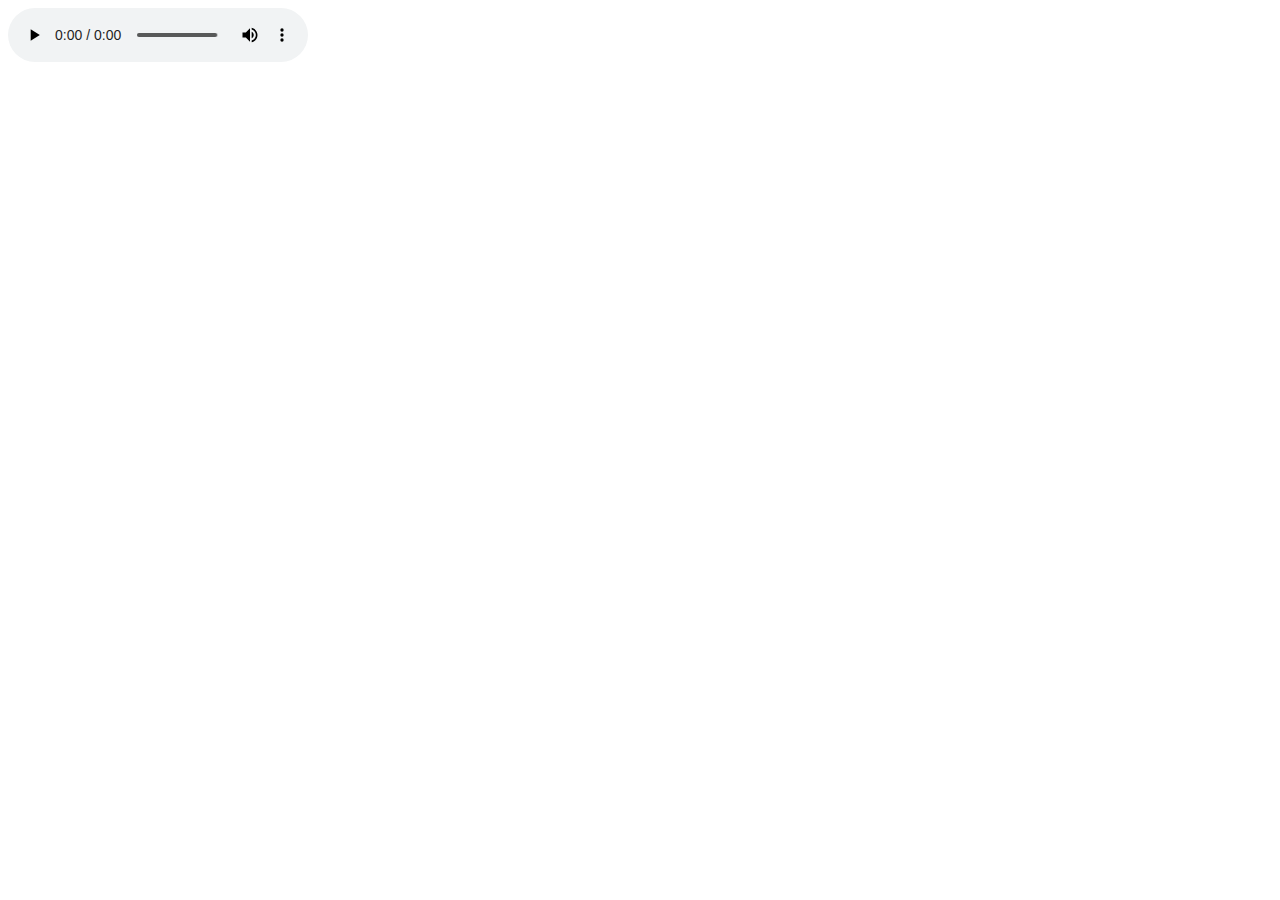
<file: testIEhtml5Audio.htm>
<!DOCTYPE html>
  <html lang="zh">
    <head>
        <meta charset="UTF-8">
        <title>IE HTML5 Audio Tag</title>
    </head>
    <body>
        <!--Before HTML5, Developer can add audio tag by Plug-in like  FLASH. But HTML5 introduces an audio tag for embedded an audio media in a web page**strong text**-->

       <audio controls="controls" id="sndEffect"><source src="sound.mp3" type="audio/mp3"></audio>
    </body>
  </html>
</file>
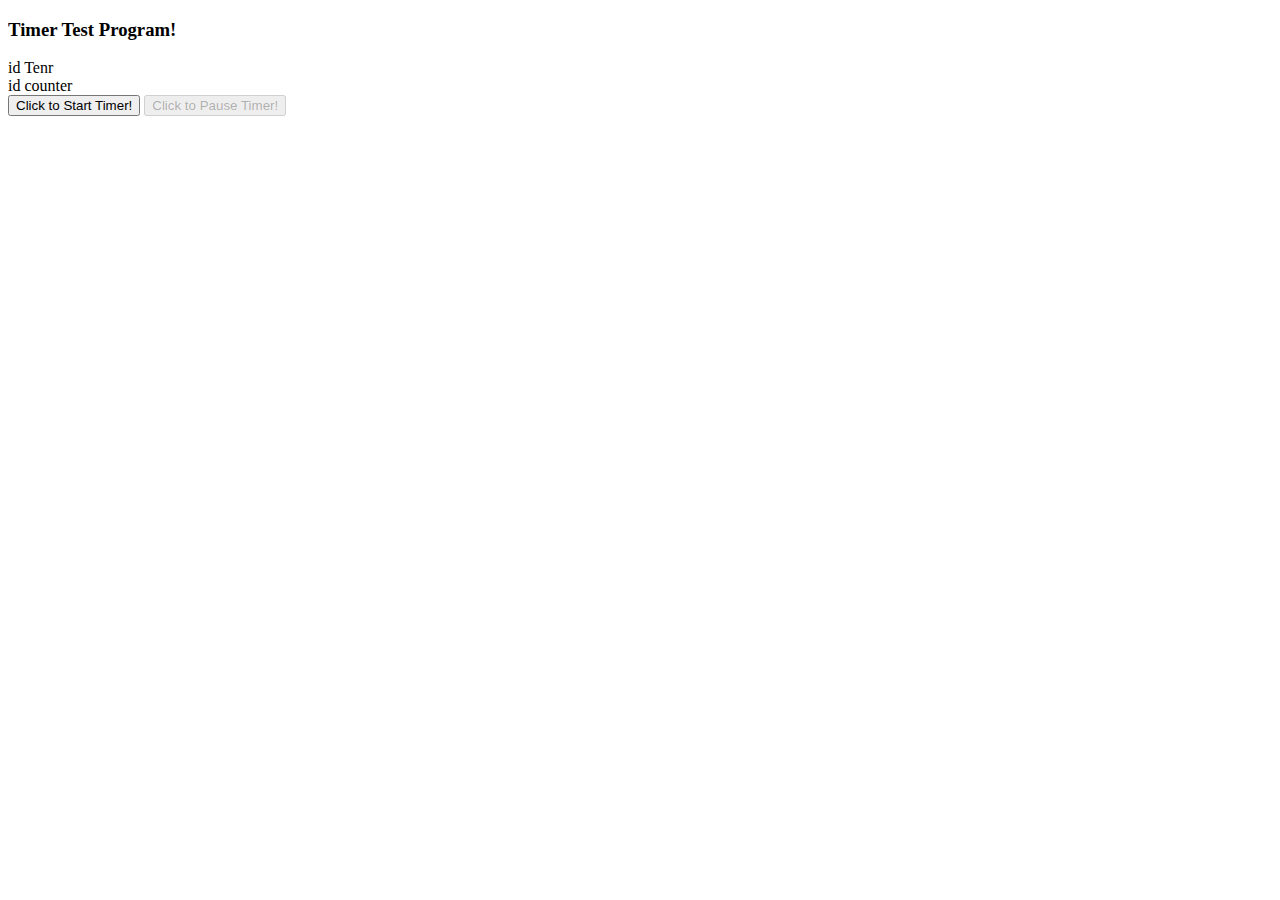
<file: testtimer.htm>
<!DOCTYPE html>
<html lang="zh">
<head>
<meta charset="utf-8">
<script src="jQuery1.11.1.js"></script>
<title>test timer pause continue</title>
</head>

<body>
<script>
var cnt = 0;
var Tencnt = 0;
var go = false;

function timer() {
    if(!go)
        return;
    cnt++;
    if(cnt >= 10){
        cnt=0;
        everyTen();
    }
    jQuery("#counter").text(cnt);
    timerid = setTimeout(timer, 1000);
}

function everyTen(){
    Tencnt++;
    jQuery("#Tenr").text(Tencnt);
    if(Tencnt >= 6){
      stopTimer();
      clearTimeout(timerid);
    }
}

function stopTimer(){
    go = false;
    jQuery("#btnStart").prop("disabled",false);
    jQuery("#btnStop").prop("disabled",true);
} 
function startTimer(){
    go = true;
    timer();
    jQuery("#btnStart").prop("disabled",true);
    jQuery("#btnStop").prop("disabled",false);
}

$(function(){
  jQuery("#prg").html("<h3>Timer Test Program!</h3>");
})

</script>
<div id="prg">id program</div>
<div id="Tenr">id Tenr</div>
<div id="counter">id counter</div>

<button id="btnStart" type="button" onclick="startTimer()">Click to Start Timer!</button>
<button id="btnStop" disabled="true" type="button" onclick="stopTimer()">Click to Pause Timer!</button>

</body>
</html>
</file>
<file: css/index.css>
﻿@charset "utf-8";

body {
  background-color: #4682b3;
  font-size: 16px;
  letter-spacing: 1pt;
  font-family: "微軟正黑體";
}

/*--- 初始設定 ---*/
#login {
  background: url(../images/login_bg.png) no-repeat 0 0;
  width: 440px;
  height: 360px;
  margin: 80px auto 10px auto;
}
#login .tabLogin {
  margin: 0px auto 0px auto;
}
#login .tabLogin CAPTION {
  color: #5794c7;
  font-weight: bold;
  font-size: 1.75em;
  padding: 20px;
  letter-spacing: 5pt;
}
#login .tabLogin th,
#login .tabLogin td {
  padding: 6px;
}
#login .tabLogin INPUT {
  width: 112px;
  padding: 3px;
}
#login .tabLogin SELECT {
  width: 120px;
  padding: 3px;
}

/*--- 頭部LOGO區- --*/
#main {
  background: url(../images/main_bg.jpg) no-repeat 0 0;
  width: 970px;
  height: 915px;
  padding: 0px;
  margin: 0px auto;
  text-align: left;
}
#header {
  height: 105px;
  width: 970px;
  margin: 0px;
  padding: 0px;
  position: relative;
}
#header .logo {
  background: url(../images/logo.jpg) no-repeat 0 0;
  height: 85px;
  width: 320px;
  display: block;
  position: absolute;
  top: 13px;
  left: 13px;
  text-indent: -1000em;
}
#header .total-people {
  color: #000;
  display: block;
  position: absolute;
  top: 68px;
  left: 114px;
}
#header .total-caption {
  background: url(../images/caption.png) no-repeat 0 0;
  height: 62px;
  width: 300px;
  display: block;
  position: absolute;
  top: 26px;
  right: 20px;
  text-indent: -1000em;
  display: none;
}

/*--- 中間內容 ---*/
#Container {
  clear: both;
  margin: 0px auto;
  padding: 0px;
  width: 970px;
  height: 810px;
  position: relative;
}
#Container .count {
  float: right;
  margin: 12px 30px 0 0;
  color: #fff;
}
#Container .count2 {
  float: right;
  margin: 12px 30px 0 0;
  color: #fff;
}
#Container .count3 {
  float: right;
  margin: 30px 30px 0 0;
  color: #fff;
  width: 100%;
  text-align: right;
}

/*--- 候選國民法官 第一頁 ---*/
#Container #Area1 {
  position: absolute;
  width: 926px;
  height: 420px;
  top: 10px;
  left: 20px;
  background: url(../images/Area01.png) no-repeat 0 0;
}
#Container #Area1 ul {
  width: 890px; /* 此區塊的長寬必須固定 */
  height: 340px; /* 此區塊的長寬必須固定 */
  margin: 55px auto 0 auto;
}
#Container #Area1 ul li {
  position: relative;
  float: left;
}
#Container #Area1 ul li div {
  /* 球上的數字設定 */
  position: absolute;
  top: 0px;
  left: 0px;
  text-align: center;
  cursor: pointer;
  color: #fff;
  font-size: 200%;
  width: 68px; /* 此寬必須與 html IMG 的寬相同 */
  height: 68px; /* 此高必須與 html IMG 的高相同 */
  line-height: 68px; /* 此行高必須與 html IMG 的高相同 */
}
#Container #Area1 ul li div.white {
  /* 白球設定黑字 */
  color: #000;
}

/*--- 待選任之候選國民法官 第二頁 ---*/
#Container #Area2 {
  position: absolute;
  width: 926px;
  height: 310px;
  top: 10px;
  left: 20px;
  background: url(../images/Area02.png) no-repeat 0 0;
}
#Container #Area2 ul {
  width: 930px; /* 此區塊的長寬必須固定 */
  height: 340px; /* 此區塊的長寬必須固定 */
  margin: 50px 0px 50px 14px;
}
#Container #Area2 ul li {
  position: relative;
  float: left;
  padding-left: 6px;
  padding-top: 2px;
}
#Container #Area2 ul li div.ball {
  /* 球上的數字設定 */
  position: absolute;
  top: 2px;
  left: 6px;
  text-align: center;
  cursor: pointer;
  color: #fff;
  font-size: 200%;
  width: 54px; /* 此寬必須與 html IMG 的寬相同 */
  height: 54px; /* 此高必須與 html IMG 的高相同 */
  line-height: 54px; /* 此行高必須與 html IMG 的高相同 */
}
#Container #Area2 ul li div.no {
  /* 球的順序編號 */
  position: absolute;
  top: 4px;
  left: 2px;
  text-align: center;
  color: #000;
  font-size: 70%;
  width: 6px;
  height: 6px;
  line-height: 12px;
  letter-spacing: normal;
}
#Container #Area2 ul li div .white {
  /* 白球設定黑字 */
  color: #000;
}
#Container #Area31 {
  position: absolute;
  width: 460px;
  height: 310px;
  top: 310px;
  left: 20px;
  background: url(../images/Area31.png) no-repeat 0 0;
}
#Container .Area31 ul li {
  position: relative;
  float: left;
  width: 110px;
  height: 62px;
}
#Container .Area31 ul li.txt {
  background: url(../images/txt_result1.png) no-repeat 0 0;
  width: 35px;
  height: 62px;
  text-indent: -1000em;
  margin: 0px 10px;
}
#Container .Area31 ul li IMG {
  margin-left: 20px;
}
#Container .Area31 ul li div {
  position: absolute;
  top: 0px;
  left: 20px;
  text-align: center;
  cursor: pointer;
  color: #fff;
  font-size: 160%;
  width: 60px;
  height: 60px;
  line-height: 60px;
}
#Container #Area32 {
  position: absolute;
  width: 460px;
  height: 310px;
  top: 310px;
  left: 485px;
  background: url(../images/Area32.png) no-repeat 0 0;
}
#Container .Area32 ul li {
  position: relative;
  float: left;
  width: 110px;
  height: 62px;
}
#Container .Area32 ul li.txt {
  background: url(../images/txt_result1.png) no-repeat 0 0;
  width: 35px;
  height: 62px;
  text-indent: -1000em;
  margin: 0px 10px;
}
#Container .Area32 ul li IMG {
  margin-left: 20px;
}
#Container .Area32 ul li div {
  position: absolute;
  top: 0px;
  left: 20px;
  text-align: center;
  cursor: pointer;
  color: #fff;
  font-size: 160%;
  width: 60px;
  height: 60px;
  line-height: 60px;
}
/*--- 正取 ---*/
#Container .Result1 {
  position: absolute;
  width: 955px;
  height: 81px;
  background-color: #000;
  top: 620px;
  left: 7px;
}
#Container .Result1 ul {
  width: 955px;
  height: 81px;
  margin: 0px auto;
}
#Container .Result1 ul li {
  position: relative;
  float: left;
  background: url(../images/ball_bg.png) no-repeat 0 0;
  width: 100px;
  height: 82px;
}
#Container .Result1 ul li.txt {
  background: url(../images/txt_result1.png) no-repeat 0 0;
  width: 35px;
  height: 82px;
  text-indent: -1000em;
  margin: 0px 10px;
}
#Container .Result1 ul li IMG {
  margin-left: 7px;
}
#Container .Result1 ul li div {
  position: absolute;
  top: 0px;
  left: 7px;
  text-align: center;
  cursor: pointer;
  color: #fff;
  font-size: 260%;
  width: 80px;
  height: 80px;
  line-height: 80px;
}

/*--- 備位 ---*/
#Container .Result2 {
  position: absolute;
  width: 955px;
  height: 81px;
  background-color: #000;
  top: 701px;
  left: 7px;
}
#Container .Result2 ul {
  width: 955px;
  height: 81px;
  margin: 0px auto;
}
#Container .Result2 ul li {
  position: relative;
  float: left;
  background: url(../images/ball_bg.png) no-repeat 0 0;
  width: 100px;
  height: 82px;
}
#Container .Result2 ul li.txt {
  background: url(../images/txt_result2.png) no-repeat 0 0;
  width: 35px;
  height: 82px;
  text-indent: -1000em;
  margin: 0px 10px;
}
#Container .Result2 ul li IMG {
  margin-left: 7px;
}
#Container .Result2 ul li div {
  position: absolute;
  top: 0px;
  left: 7px;
  text-align: center;
  cursor: pointer;
  color: #fff;
  font-size: 260%;
  width: 80px;
  height: 80px;
  line-height: 80px;
}
#Container .Result2 ul li span {
  font-size: 15px;
  line-height: 165%;
  color: #000;
  padding-left: 23px;
  font-weight: bold;
}

/*--- 按鈕 ---*/
#Container #stage {
  position: absolute;
  width: 180px;
  height: 55px;
  top: 450px;
  right: 30px;
}

#Container .btn {
  position: absolute;
  width: 180px;
  height: 55px;
  top: 710px;
  right: 30px;
}

#reset {
  height: 40px;
  width: 80px;
  display: block;
  position: absolute;
  top: 26px;
  right: 20px;
  border-radius: 10px;
}

/*--- 加入虛擬內容 --- */
#clear {
  clear: both;
}

/*---  底部  ---*/
#footer {
  padding: 0px 0px 0px 25px;
  margin: 0px;
  color: #fff;
  font-size: 13px;
  width: 945px;
  margin: 0px auto;
}
</file>
